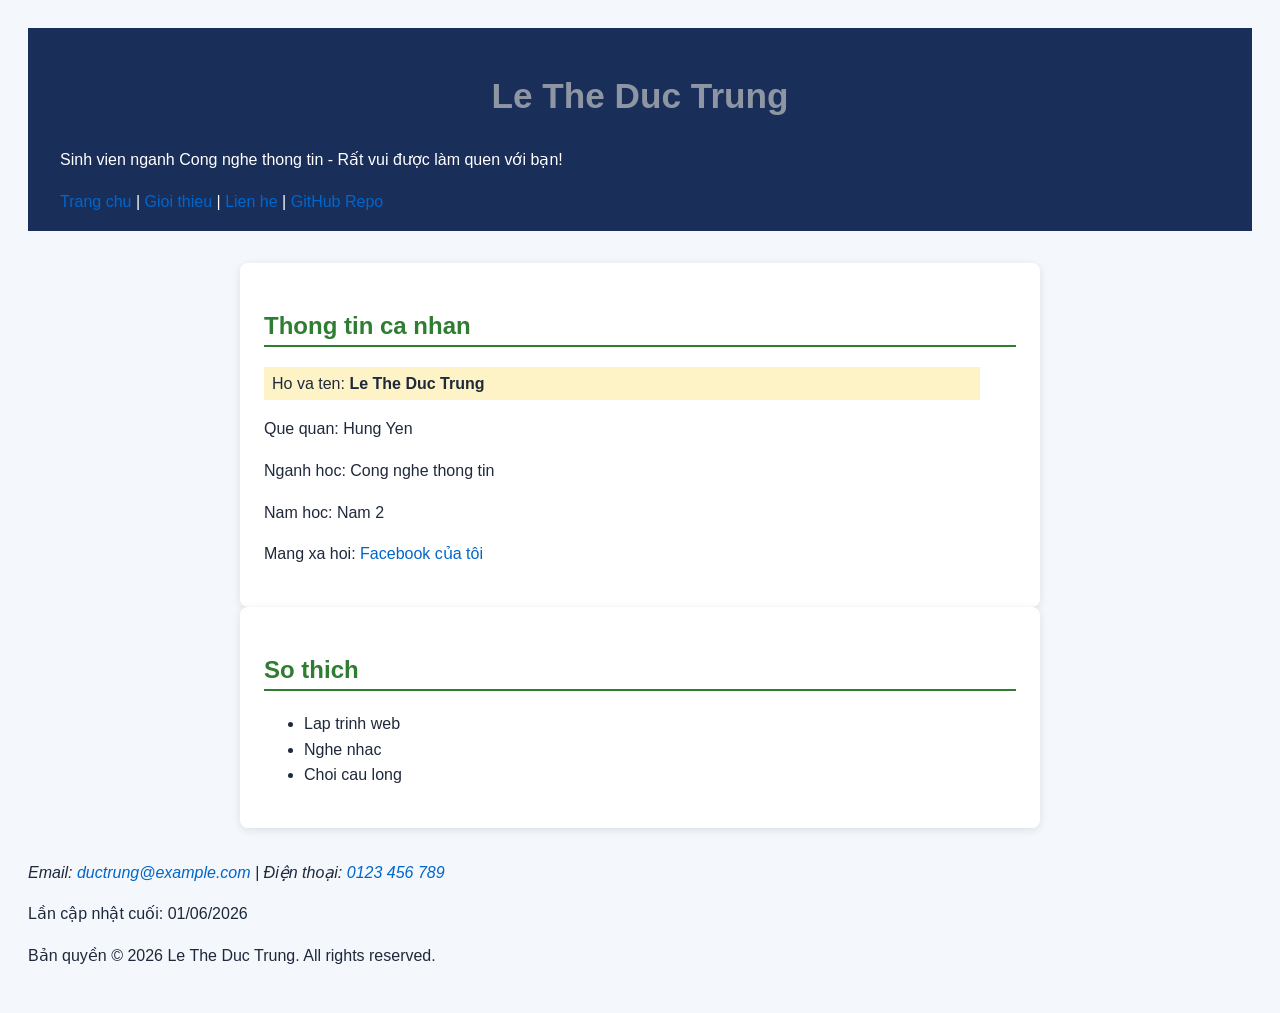
<file: index.html>
<!DOCTYPE html>
<html lang="vi">
<head>
    <meta charset="UTF-8">
    <meta name="viewport" content="width=device-width, initial-scale=1.0">
    <title>Trang Chủ - Lê Thế Đức Trung | Website Cá Nhân CNTT</title>

    <meta name="description" content="Khám phá trang chủ cá nhân của Lê Thế Đức Trung - Sinh viên Công nghệ thông tin. Xem hồ sơ, kỹ năng lập trình và định hướng nghề nghiệp phát triển phần mềm.">
    
    <meta property="og:title" content="Trang Chủ - Lê Thế Đức Trung | Website Cá Nhân CNTT">
    <meta property="og:description" content="Khám phá trang chủ cá nhân của Lê Thế Đức Trung - Sinh viên Công nghệ thông tin.">
    <meta property="og:type" content="website">
    <!-- Nhúng Google Font (Inter) nâng cao Typography -->
    <link rel="preconnect" href="https://fonts.googleapis.com">
    <link rel="preconnect" href="https://fonts.gstatic.com" crossorigin>
    <link href="https://fonts.googleapis.com/css2?family=Inter:wght@400;500;700&display=swap" rel="stylesheet">
    
    <!-- Liên kết tới file CSS chung trong thư mục css -->
    <link rel="stylesheet" href="css/style.css">
</head>
<body>

    <!-- Header & Thanh điều hướng chung -->
    <header>
        <h1 id="main-title">Le The Duc Trung</h1>
        <p>Sinh vien nganh Cong nghe thong tin - Rất vui được làm quen với bạn!</p>
        <nav>
            <a href="index.html">Trang chu</a> | 
            <a href="about.html">Gioi thieu</a> | 
            <a href="contact.html">Lien he</a> | 
            <a href="https://github.com" target="_blank" rel="noopener">GitHub Repo</a>
        </nav>
    </header>

    <!-- Khối nội dung chính (Đã căn giữa bằng max-width & margin: 0 auto) -->
    <main>
        <!-- Card 1: Thông tin cá nhân tóm tắt -->
        <div class="card">
            <section>
                <h2>Thong tin ca nhan</h2>
                <!-- Sử dụng class highlight làm nổi bật -->
                <p class="highlight">Ho va ten: <strong>Le The Duc Trung</strong></p>
                <p>Que quan: Hung Yen</p>
                <p>Nganh hoc: Cong nghe thong tin</p>
                <p>Nam hoc: Nam 2</p>
                <p>Mang xa hoi: <a href="https://facebook.com" target="_blank" rel="noopener">Facebook của tôi</a></p>
            </section>
        </div>

        <!-- Card 2: Sở thích cá nhân -->
        <div class="card">
            <section>
                <h2>So thich</h2>
                <ul>
                    <li>Lap trinh web</li>
                    <li>Nghe nhac</li>
                    <li>Choi cau long</li>
                </ul>
            </section>
        </div>
    </main>

    <!-- Footer dùng chung -->
    <footer>
        <address>
            Email: <a href="mailto:ductrung@example.com">ductrung@example.com</a> | 
            Điện thoại: <a href="tel:0123456789">0123 456 789</a>
        </address>
        <p>Lần cập nhật cuối: <time datetime="2026-06-01">01/06/2026</time></p>
        <p>Bản quyền &copy; 2026 Le The Duc Trung. All rights reserved.</p>
    </footer>

</body>
</html>
</file>
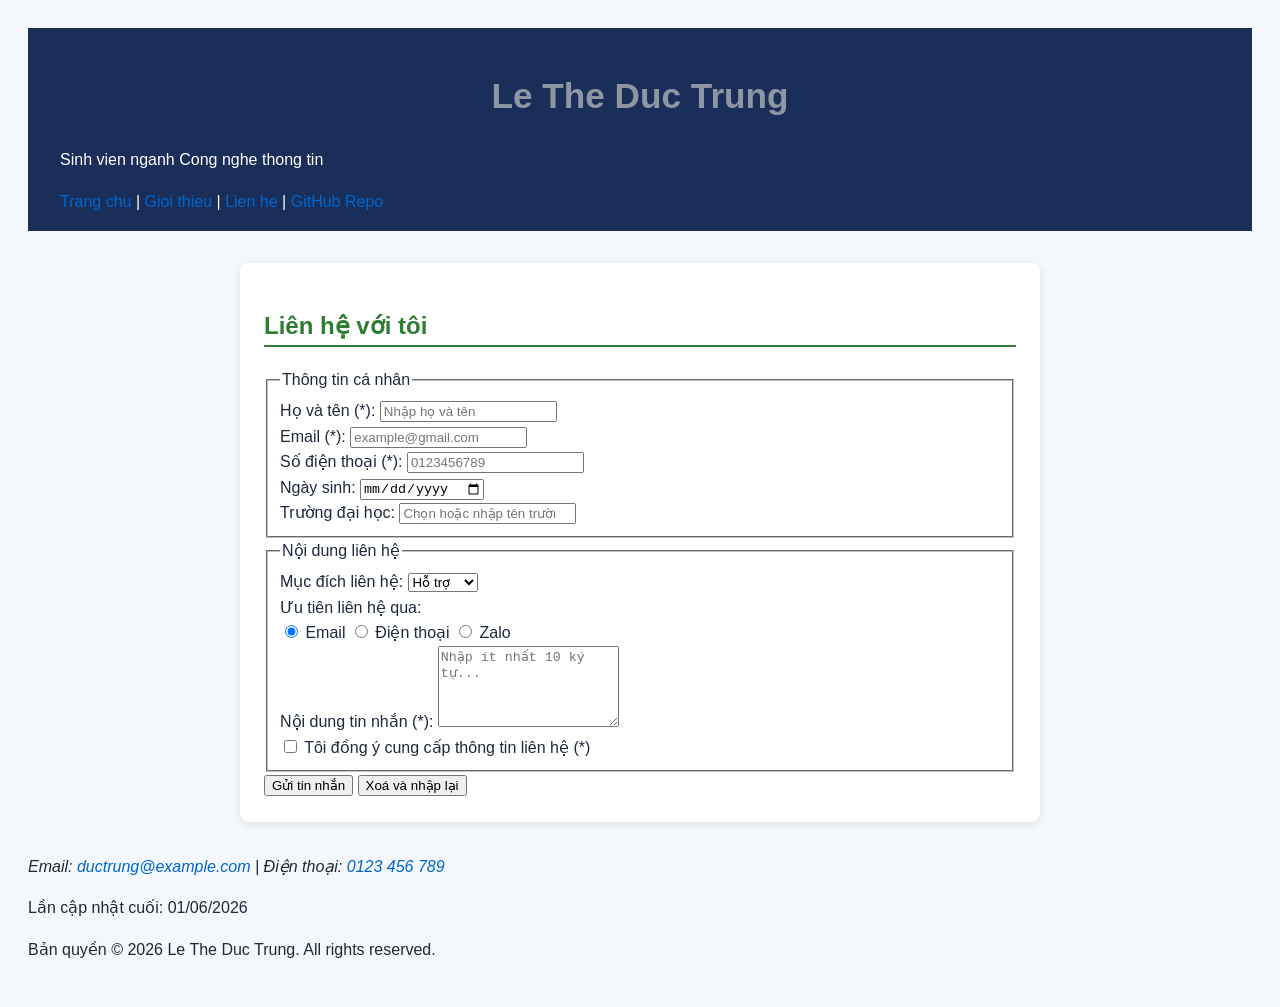
<file: contact.html>
<!DOCTYPE html>
<html lang="vi">
<head>
    <meta charset="UTF-8">
    <meta name="viewport" content="width=device-width, initial-scale=1.0">
    <title>Liên Hệ - Lê Thế Đức Trung | Gửi Form Phản Hồi</title>
    
    <meta name="description" content="Liên hệ ngay với Lê Thế Đức Trung bằng cách điền biểu mẫu phản hồi. Hợp tác học tập, hỗ trợ kỹ thuật và trao đổi thông tin cá nhân nhanh chóng qua form.">

    <meta property="og:title" content="Liên Hệ - Lê Thế Đức Trung | Gửi Form Phản Hồi">
    <meta property="og:description" content="Gửi tin nhắn liên hệ trực tiếp tới Lê Thế Đức Trung qua biểu mẫu liên hệ.">
    <meta property="og:type" content="website">
    <!-- Nhúng Google Font Inter -->
    <link rel="preconnect" href="https://fonts.googleapis.com">
    <link rel="preconnect" href="https://fonts.gstatic.com" crossorigin>
    <link href="https://fonts.googleapis.com/css2?family=Inter:wght@400;500;700&display=swap" rel="stylesheet">
    
    <!-- File CSS chung -->
    <link rel="stylesheet" href="css/style.css">
</head>
<body>

    <!-- Header & Nav chung của Website -->
    <header>
        <h1 id="main-title">Le The Duc Trung</h1>
        <p>Sinh vien nganh Cong nghe thong tin</p>
        <nav>
            <a href="index.html">Trang chu</a> | 
            <a href="about.html">Gioi thieu</a> | 
            <a href="contact.html">Lien he</a> | 
            <a href="https://github.com" target="_blank" rel="noopener">GitHub Repo</a>
        </nav>
    </header>

    <!-- Nội dung chính -->
    <main>
        <div class="card">
            <section>
                <h2>Liên hệ với tôi</h2>
                
            
                <form action="#" method="POST">
                    
                    
                    <fieldset>
                        <legend>Thông tin cá nhân</legend>                                   
                        <div class="form-group">
                            <label for="fullname">Họ và tên (*):</label>
                            <input type="text" id="fullname" name="fullname" required minlength="2" placeholder="Nhập họ và tên">
                        </div>                       
                        <div class="form-group">
                            <label for="email">Email (*):</label>
                            <input type="email" id="email" name="email" required placeholder="example@gmail.com">
                        </div>
                        <div class="form-group">
                            <label for="phone">Số điện thoại (*):</label>
                            <input type="tel" id="phone" name="phone" pattern="[0-9]{10,11}" placeholder="0123456789" title="Số điện thoại phải chứa từ 10 đến 11 chữ số">
                        </div>

                        
                        <div class="form-group">
                            <label for="dob">Ngày sinh:</label>
                            <input type="date" id="dob" name="dob">
                        </div>

                        <!-- YÊU CẦU 24 (Nâng cao): Thêm <datalist> gợi ý trường đại học: 3-4 tùy chọn -->
                        <div class="form-group">
                            <label for="university">Trường đại học:</label>
                            <input type="text" id="university" name="university" list="university-list" placeholder="Chọn hoặc nhập tên trường">
                            <datalist id="university-list">
                                <option value="Đại học Bách Khoa">
                                <option value="Đại học Công nghệ - ĐHQGHN">
                                <option value="Đại học Quốc gia">
                                <option value="Học viện Công nghệ Bưu chính Viễn thông">
                            </datalist>
                        </div>
                    </fieldset>

                    <!-- =========================================================================
                         FIELDSET 2: NỘI DUNG LIÊN HỆ (Yêu cầu 17 & 19)
                         ========================================================================= -->
                    <fieldset>
                        <legend>Nội dung liên hệ</legend>                        
                        <div class="form-group">
                            <label for="category">Mục đích liên hệ:</label>
                            <select id="category" name="category">
                                <option value="hotro">Hỗ trợ</option>
                                <option value="hoctap">Học tập</option>
                                <option value="khac">Khác</option>
                            </select>
                        </div>                      
                        <div class="form-group">
                            <label>Ưu tiên liên hệ qua:</label>
                            <div class="radio-group">
                                <label><input type="radio" name="priority" value="email" checked> Email</label>
                                <label><input type="radio" name="priority" value="phone"> Điện thoại</label>
                                <label><input type="radio" name="priority" value="zalo"> Zalo</label>
                            </div>
                        </div>                       
                        <div class="form-group">
                            <label for="message">Nội dung tin nhắn (*):</label>
                            <textarea id="message" name="message" rows="5" required minlength="10" placeholder="Nhập ít nhất 10 ký tự..."></textarea>
                        </div>                      
                        <div class="form-group checkbox-group">
                            <label for="agree">
                                <input type="checkbox" id="agree" name="agree" required>
                                Tôi đồng ý cung cấp thông tin liên hệ (*)
                            </label>
                        </div>
                    </fieldset>

                    <!-- NÚT CHỨC NĂNG (Gửi form & Test reset) -->
                    <!-- YÊU CẦU 20: Test validation khi submit -->
                    <!-- YÊU CẦU 21: Test reset -> nhấn Xoá -> tất cả field về trạng thái ban đầu -->
                    <div class="button-group">
                        <button type="submit" class="btn btn-submit">Gửi tin nhắn</button>
                        <button type="reset" class="btn btn-reset">Xoá và nhập lại</button>
                    </div>

                </form>
            </section>
        </div>
    </main>

    <!-- Footer chung -->
    <footer>
        <address>
            Email: <a href="mailto:ductrung@example.com">ductrung@example.com</a> | 
            Điện thoại: <a href="tel:0123456789">0123 456 789</a>
        </address>
        <p>Lần cập nhật cuối: <time datetime="2026-06-01">01/06/2026</time></p>
        <p>Bản quyền &copy; 2026 Le The Duc Trung. All rights reserved.</p>
    </footer>

</body>
</html>
</file>
<file: css/style.css>
body {
    font-family: Arial, sans-serif;
    background-color: #f0f2f5;
    padding: 20px;
}

h1 {
    color: #1877f2;
    text-align: center;
}

h2 {
    color: #2e7d32;
    border-bottom: 2px solid #2e7d32;
}

p {
    line-height: 1.6;
    max-width: 700px;
}

a {
    color: #0066cc;
    text-decoration: none;
}

a:hover {
    color: #ff0000;
}
/* Class selector */
.highlight {
    background: #fef3c7;
    padding: 4px 8px;
}

/* ID selector */
#main-title {
    font-size: 2.2rem;
    color: #8f96a3;
}
```[cite: 1]
/* 1. Reset CSS cơ bản */
* {
    box-sizing: border-box;
    margin: 0;
    padding: 0;
}

/* 2. Body Typography & Background */
body {
    font-family: Arial, sans-serif;
    background-color: #f4f7fb;
    color: #1e293b;
    line-height: 1.6;
}

/* 3. Header Styling */
header {
    background-color: #1a2e5a;
    padding: 16px 32px;
    color: white;
}

/* 4. Main content layout (Căn giữa block element với max-width và margin: 0 auto) */
main {
    max-width: 800px;
    margin: 0 auto;
    padding: 32px 16px;
}

/* 5. Card Component Styling & Box-shadow */
.card {
    background: white;
    padding: 24px;
    border-radius: 8px;
    box-shadow: 0 2px 8px rgba(0, 0, 0, 0.1);
}
</file>
